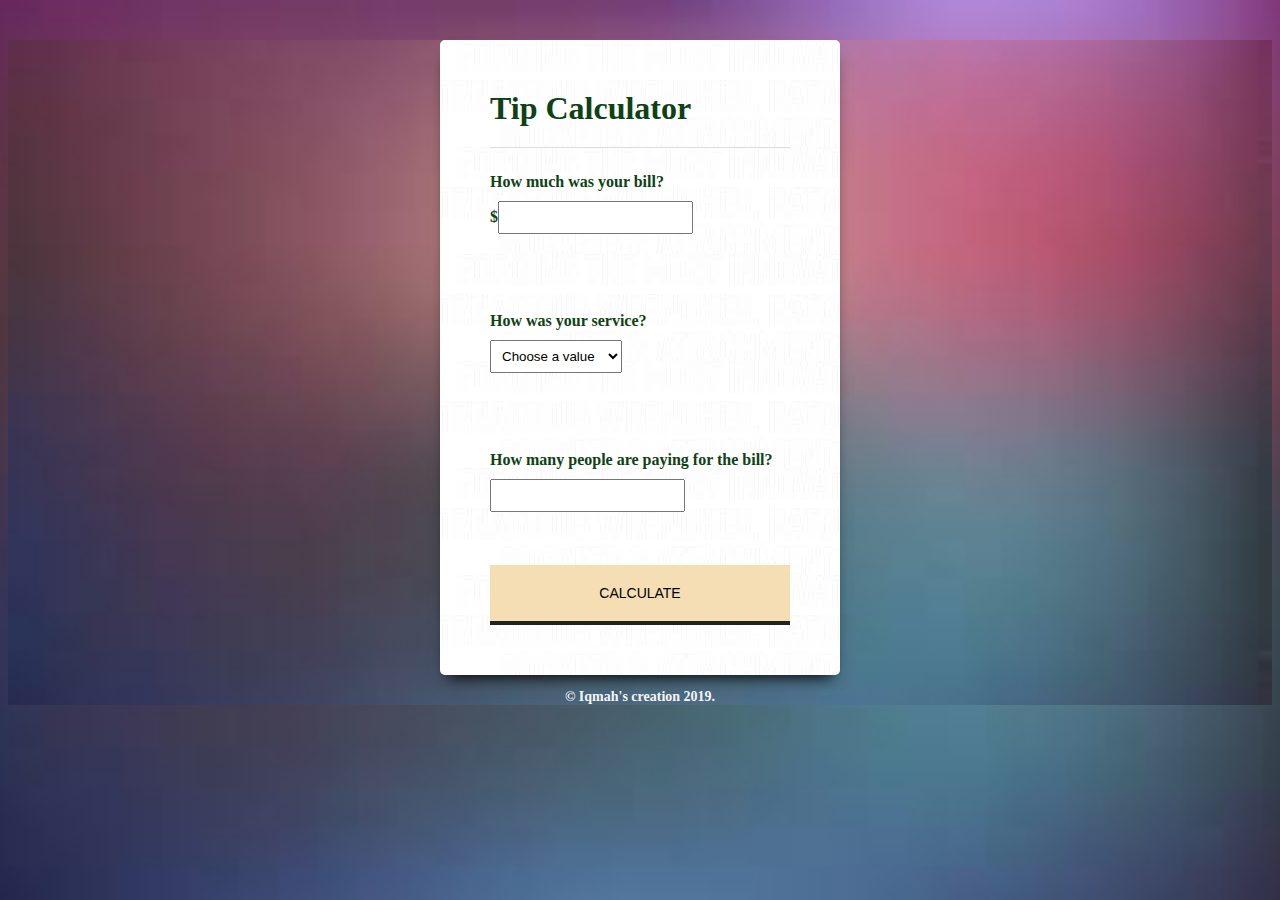
<file: index.html>
<!DOCTYPE html>
<html lang="en">
<head>
    <meta charset="UTF-8">
    <meta name="viewport" content="width=device-width, initial-scale=1.0">
    <meta http-equiv="X-UA-Compatible" content="ie=edge">
    <link rel="stylesheet" type="text/css" href="style.css">
    <title>Iqmah's Tip Calculator</title>
</head>
<body>
    <div id="container">
    <form>
        <div id="calculator">
    <h1>Tip Calculator</h1>
<label>How much was your bill?
    <br>$<input type="number"  id="billAmt" required>
</label><br>
<label id="rateSer" required>
   How was your service? 
<br><select id="rateService" type="number">
    <option disabled selected value="0">Choose a value</option>
    <option  value="0.1">10% &#8211 Poor</option>
    <option  value="0.2">20% &#8211 Fair</option>
    <option  value="0.3">30% &#8211 Good</option>
    <option  value="0.4">40% &#8211 Excellent</option>
</select>
</label><br>
<label >How many people are paying for the bill? 
    <input id="noPeople" type="number"> 
</label><br>

<button id="button" type="submit">Calculate </button>
<div id="totalTip">
<sup id="tip">$<span>0.00</span></sup>
</div>
</form>
</div> <!--end of calculator-->
</div> <!--end of the container-->

<footer> <p>&#169 Iqmah's creation 2019.</p></footer>

<script>
var calculateTip=()=>{
   
    let billAmount = document.getElementById("billAmt").value;
    let serQuality = document.getElementById("rateService").value;
    let totalPeople = document.getElementById("noPeople").value;
    console.log(billAmount);
    console.log(serQuality);
    console.log(totalPeople);

    if(billAmount==0||serQuality==0){
        window.alert("Please enter a value!!")
        return;
    }
    if(totalPeople==0||totalPeople<=1){
        totalPeople==1
    }
    let total = (billAmount*serQuality)/totalPeople;
    console.log(total);
    
    total = Math.round(total*100/100)
    total=total.toFixed(2)

    document.getElementById("totalTip").style.display="block"
    document.getElementById("tip").innerHTML=total;
}
document.getElementById("totalTip").style.display="none";


document.getElementById("button").addEventListener ("click", (e)=>{
e.preventDefault()
calculateTip()
})
// <!----end of calculateTip--->


</script>
</body>

</html>
</file>
<file: style.css>
body,html{
    background: whitesmoke url("images\ \(2\).jpg") center center no-repeat;
    background-size:cover;
    min-height: 100%;
    color:rgb(14, 66, 21);
}
#container{
  width: 400px;
  margin: 40px auto 0;
  padding: 50px;
  box-sizing: border-box;
  background: url("images1.jpg") top left repeat;
  box-shadow: 0px 10px 15px -8px #000000;
  -webkit-webkit: border radius 5px;
  -moz-webkit: border radius 5px;
  -ms-webkit: border radius 5px;
  -o-webkit: border radius 5px;
 border-radius: 5px;
text-align: center;
}

h1{
    margin:0 0 20px;
    padding:0 0 20px;
    border-bottom: solid 1px #dddddd;
}

form{
    text-align: left;
}

form label{
display: block;
margin: 25px 0;
font-weight: bold;
}

form input, form select{
    padding: 7px;
    margin: 10px 0;
}

form input[type="text"]{
width: 90px;
}

button{
    background: wheat;
    border: none;
    border-bottom: solid 4px #222222;
    text-transform: uppercase;
    font-size: 14px;
    padding: 20px 30px;
    width: 100%;
}

button:hover{
    background: #4c2874;
    border-bottom-color: #111111;
}

button:active{
    position: relative;
top: 1px;
}
#totalTip{
    font-size: 50px;
    margin-top: 40px;
    align-content: center;
}
#totalTip:before{
    content: "TIP AMOUNT";
    font-size: 14px;
    display: block;
    font-weight: bold;
    

}
#totalTip sup{
    font-size: 24px;
    top: -18px;
}
 footer{
     position: relative;
     color:whitesmoke;
     text-align: center;
     font-size: 14px;
     font-weight: bold;
     font-family: cursive;
 }
</file>
